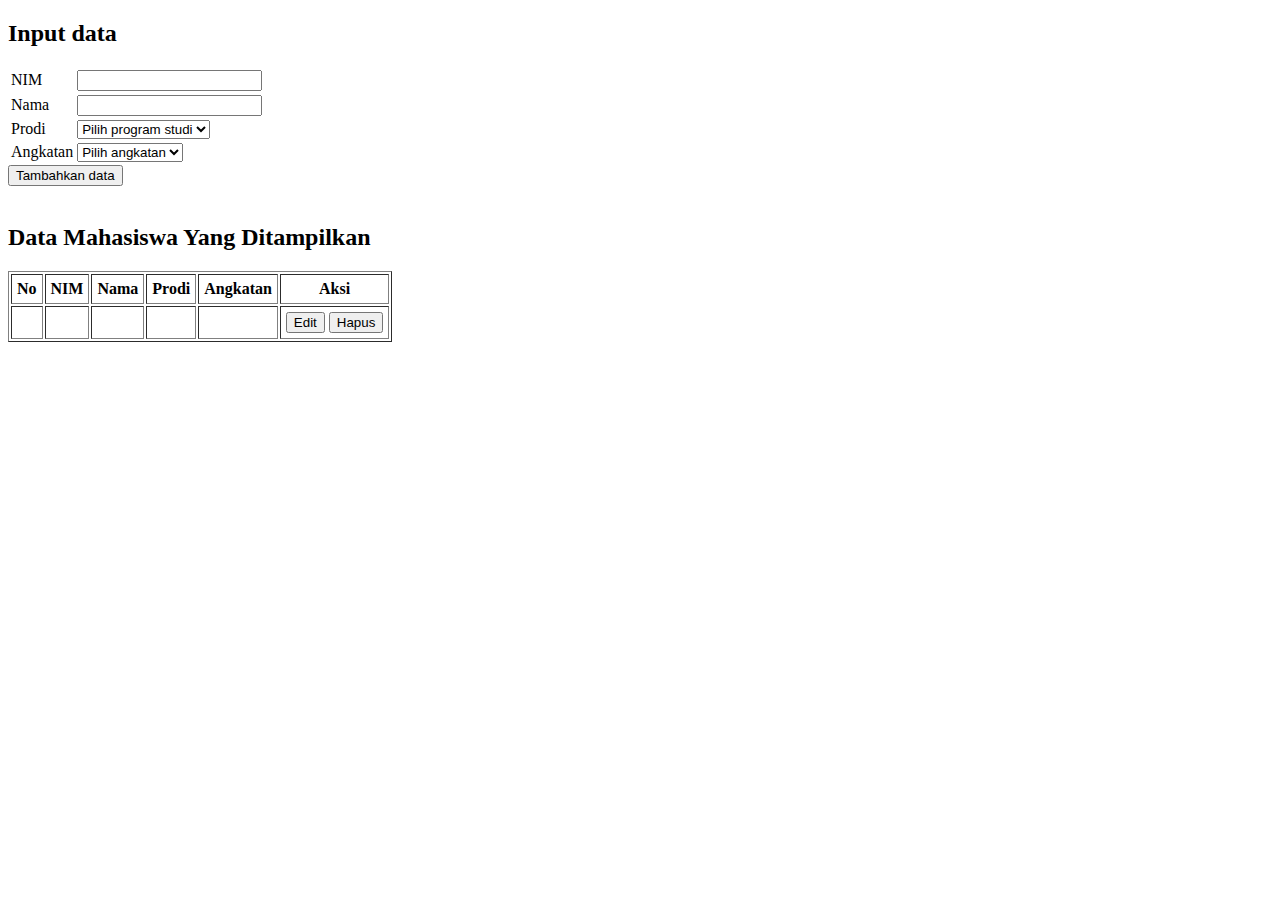
<file: Praktikum6/index.html>
<!DOCTYPE html>
<html lang="en">
<head>
    <meta charset="UTF-8">
    <meta name="viewport" content="width=device-width, initial-scale=1.0">
    <title>Mahasiswa</title>
    <script type="text/javascript" src="jquery-3.5.1.min.js"></script>
</head>
<body>
    <h2>Input data</h2>
    <form method="post" id="form_mahasiswa">
        <input type="hidden" name="id" id="id">
        <table>
        <tr>
            <td><label>NIM</label></td>
            <td><input type="number" name="nim" id="inputNim" required></td>
        </tr>
        <tr>
            <td><label>Nama</label></td>
            <td><input type="text" name="nama" id="inputNama" required><br></td>
        </tr>
        <tr>
            <td><label>Prodi</label></td>
            <td><select name="prodi" id="inputProdi" required>
                <option value="" disabled selected>Pilih program studi</option>
                <option value="IF">Teknik Informatika</option>
                <option value="EL">Teknik Elektro</option>
                <option value="SI">Teknik Sipil</option>
                <option value="TG">Teknik Geofisika</option>
            </select></td>
        </tr>
        <tr>
            <td><label>Angkatan</label></td>
            <td><select name="angkatan" id="inputAngkatan" required>
                <option value="" disabled selected>Pilih angkatan</option>
                <option value="2020">2020</option>
                <option value="2019">2019</option>
                <option value="2018">2018</option>
                <option value="2017">2017</option>
                <option value="2016">2016</option>
                 <option value="2015">2015</option>
                  <option value="2014">2014</option>
            </select></td>
        </tr>
        </table>
    </form>
    <button id="btn_tampil">Tambahkan data</button>
    <br><br>
    <h2>Data Mahasiswa Yang Ditampilkan</h2>
    <div id="tampil_data"></div>
    <script>
        $(document).ready(function(){
            $('#tampil_data').load("tampil.php");
            $('#btn_tampil').click(function(){
                var data = $('#form_mahasiswa').serialize();
                $.ajax({
                    type    : 'POST',
                    url :"tambah.php",
                    data: data,
                    cache   : false,
                    success : function(data){
                        $('#tampil_data').load("tampil.php");
                    }
                });
            });
        });
    </script>
</body>
</html>
</file>
